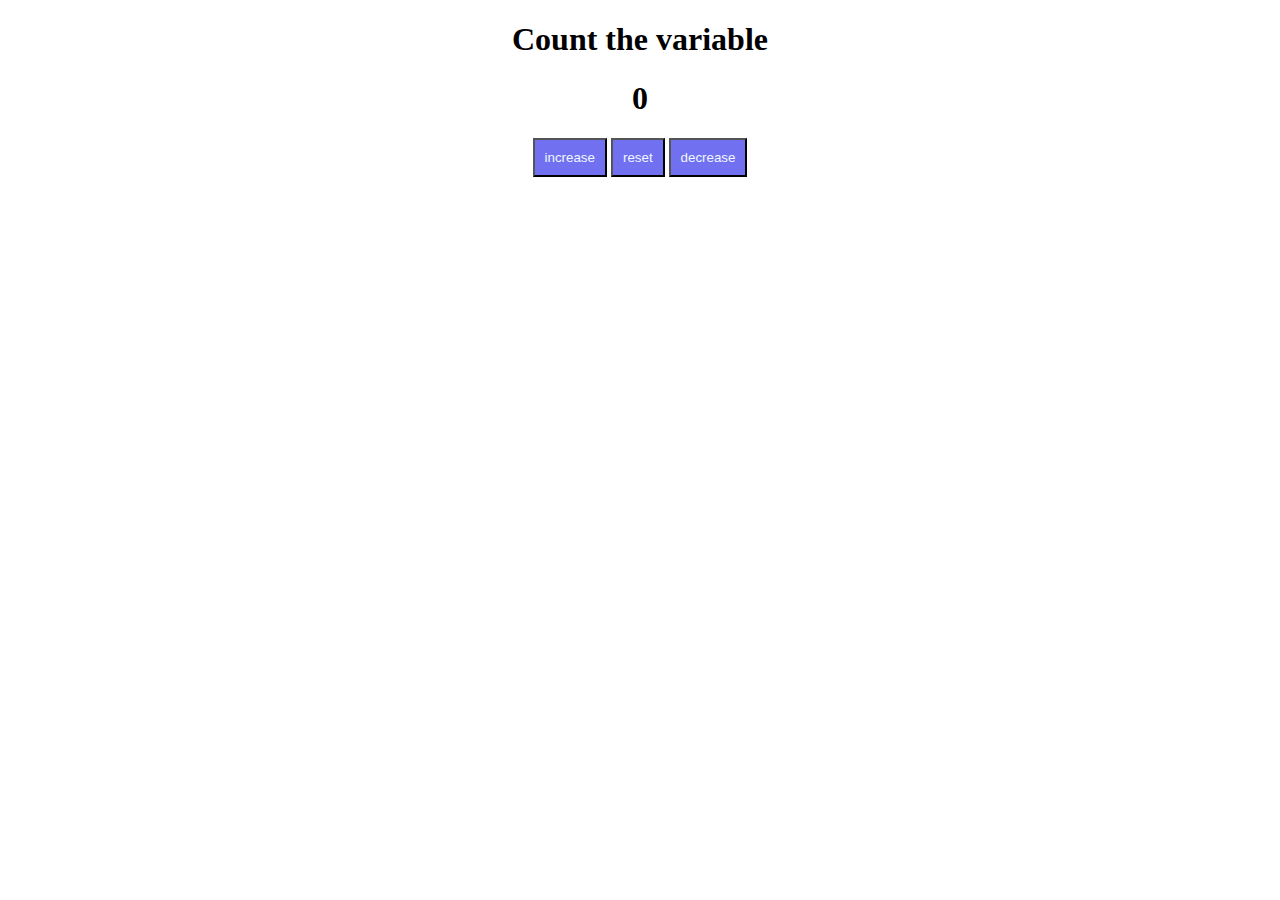
<file: counter/index.html>
<!DOCTYPE html>
<html lang="en">

<head>
    <meta charset="UTF-8">
    <meta name="viewport" content="width=device-width, initial-scale=1.0">
    <title>Counter Program</title>
    <link rel="stylesheet" href="./style.css">
</head>

<body>
    <h1>Count the variable</h1>
    <h1 id="Count">0</h1>
    <button id="increase" class="btn">increase</button>
    <button id="reset" class="btn">reset</button>
    <button id="decrease" class="btn">decrease</button>

    <script src="./index.js"></script>
</body>

</html>
</file>
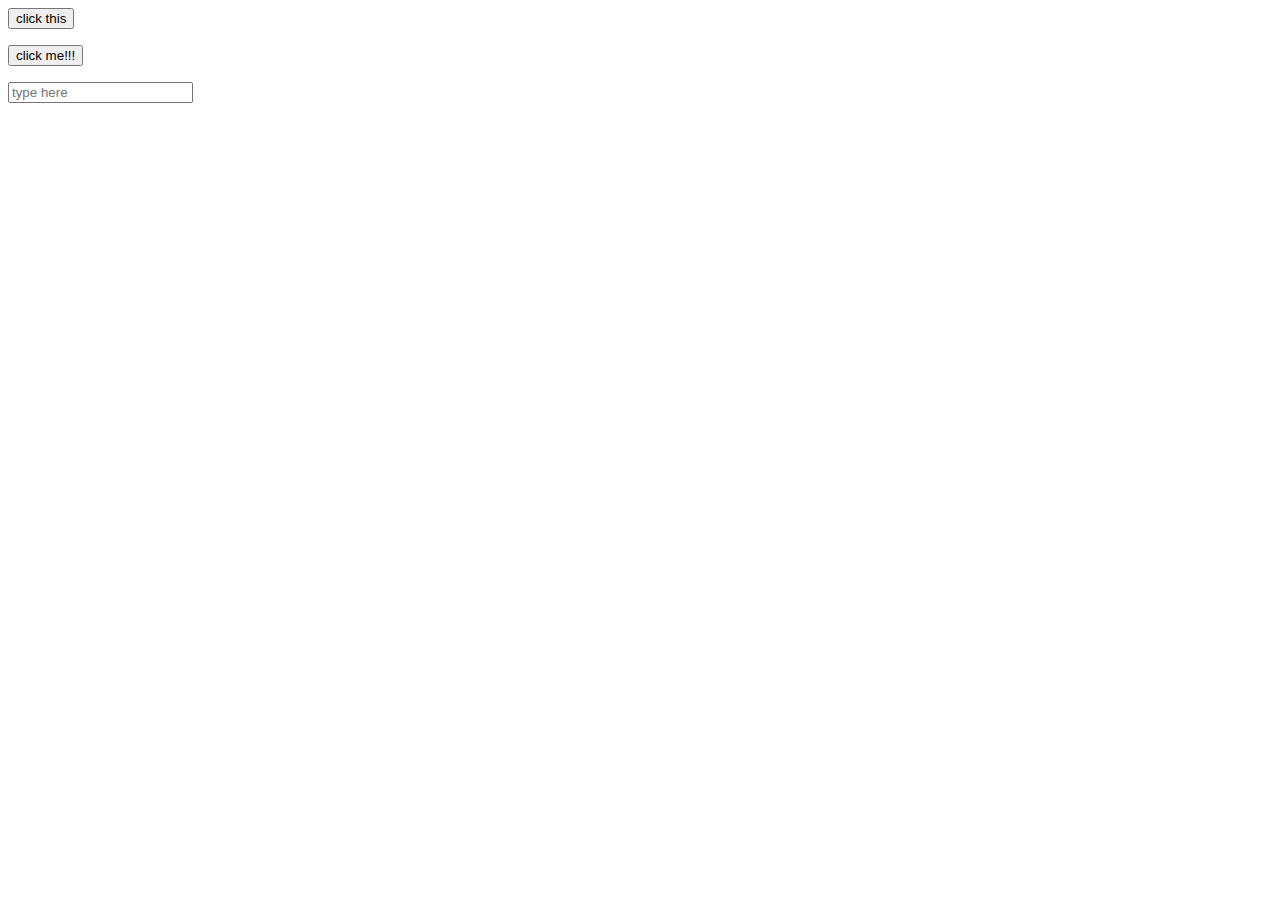
<file: intern/index.html>
<!DOCTYPE html>
<html lang="en">

<head>
    <meta charset="UTF-8">
    <meta name="viewport" content="width=device-width, initial-scale=1.0">
    <title>Document</title>
</head>

<body>
    <button onclick="hello()"> click this</button>
<P id="objects"></P>
    <button onclick="hello()">click me!!!</button>
    <p id="three"></p>

    <input type="text" id="hii" oninput="word()" placeholder="type here">
    <p id="output"></p>
















    <script src="./script.js"></script>
</body>

</html>
</file>
<file: counter/style.css>
*{
    text-align: center;
}
.btn{
    padding: 10px;
    background-color: #7070f1;
    color: aliceblue;
    cursor: pointer;
}
</file>
